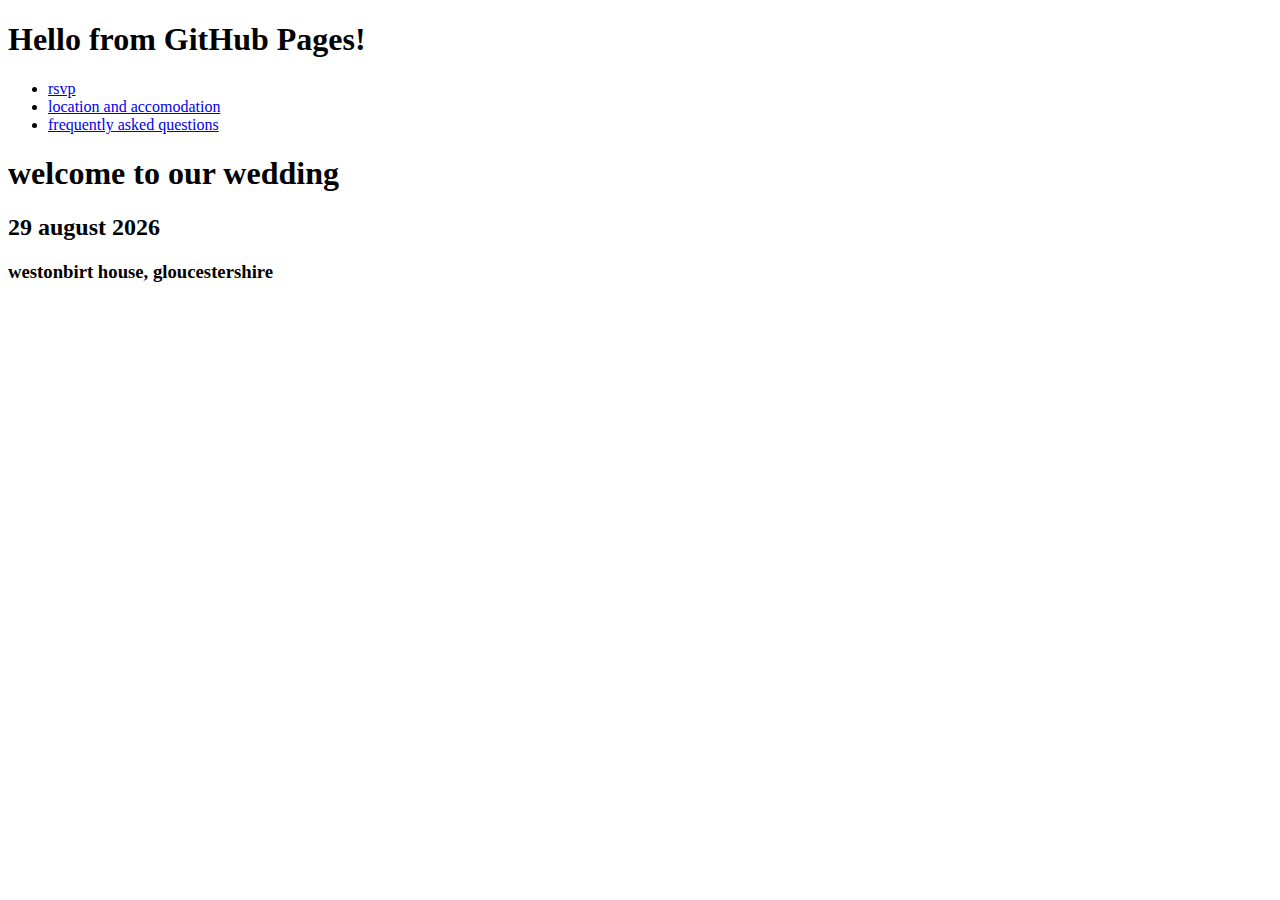
<file: index.html>
<!DOCTYPE html>
<html>
<head>
  <meta charset="utf-8">
  <title>Test Page</title>
</head>
<body>
  <h1>Hello from GitHub Pages!</h1>
</body>
</html>



<head>
  <link rel="stylesheet" href="styles.css">
  <meta charset = "utf-8">
  <meta name ="viewport" content="width=device-width, initial-scale=1.0"/>
  <title> welcome</title>
  
    <link rel="preconnect" href="https://fonts.googleapis.com">
    <link rel="preconnect" href="https://fonts.gstatic.com" crossorigin>
    <link href="https://fonts.googleapis.com/css2?family=Lavishly+Yours&display=swap" rel="stylesheet"> 

    <link rel="stylesheet" href="styles.css">

  
</head>


<body>
    <div id="navigation-bar" class="ui container">
      <nav class="menu">
        <ul>
          <li>
            <a href="/#rsvp-section">rsvp</a>
          </li>
          <li>
            <a href=/#location-section">location and accomodation</a>
          </li>
          <li>
            <a href="/#faq">frequently asked questions</a>
          </li>
        </ul>
      </nav>
    </div>

    <div>
      <h1>welcome to our wedding</h1>
      <h2>29 august 2026</h2>
      <h3>westonbirt house, gloucestershire</h3>

    </div>
</body>

</html>
</file>
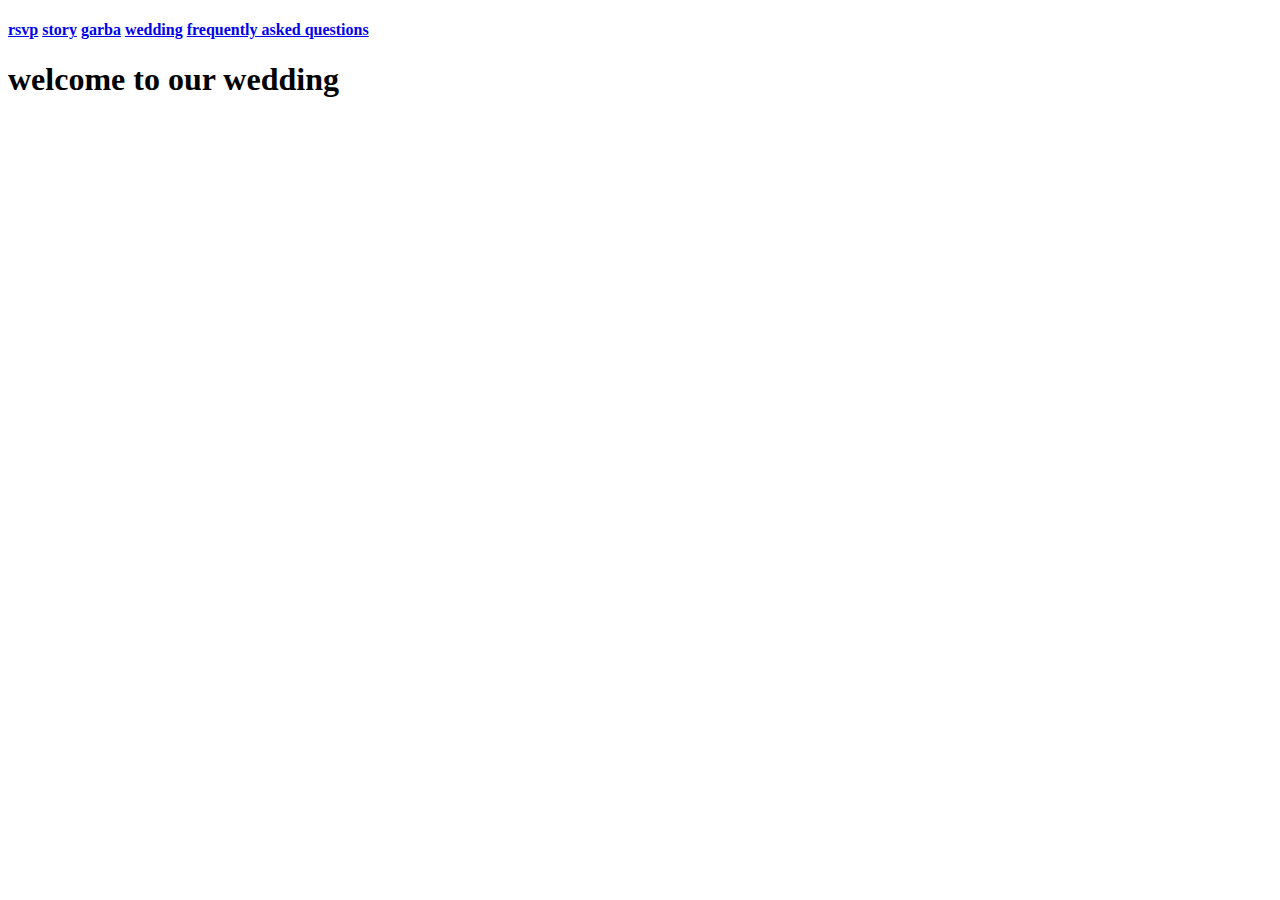
<file: home.html>
<!DOCTYPE html>
<html>
<head>
  <meta charset="utf-8">
  <meta name ="viewport" content="width=device-width, initial-scale=1.0"/>
  <title> home </title>
  
  <link rel="stylesheet" href="home.css">


    <link rel="preconnect" href="https://fonts.googleapis.com">
    <link rel="preconnect" href="https://fonts.gstatic.com" crossorigin>
    <link href="https://fonts.googleapis.com/css2?family=Lavishly+Yours&display=swap" rel="stylesheet"> 

    <link rel="stylesheet" href="styles.css">
    <link rel="stylesheet" href="home.css">

  
</head>
  <div class="topnav">
      <h4>
      <a href="rsvp.html">rsvp</a> <a href="story.html">story</a> <a href="dance.html">garba</a>  <a href="wedding.html">wedding</a>  <a href="faq.html">frequently asked questions</a>
      </h4>
      
  </div>

    <div class="title">
      <h1>welcome to our wedding</h1>




      
    </div>

 
</body>

</html>
</file>
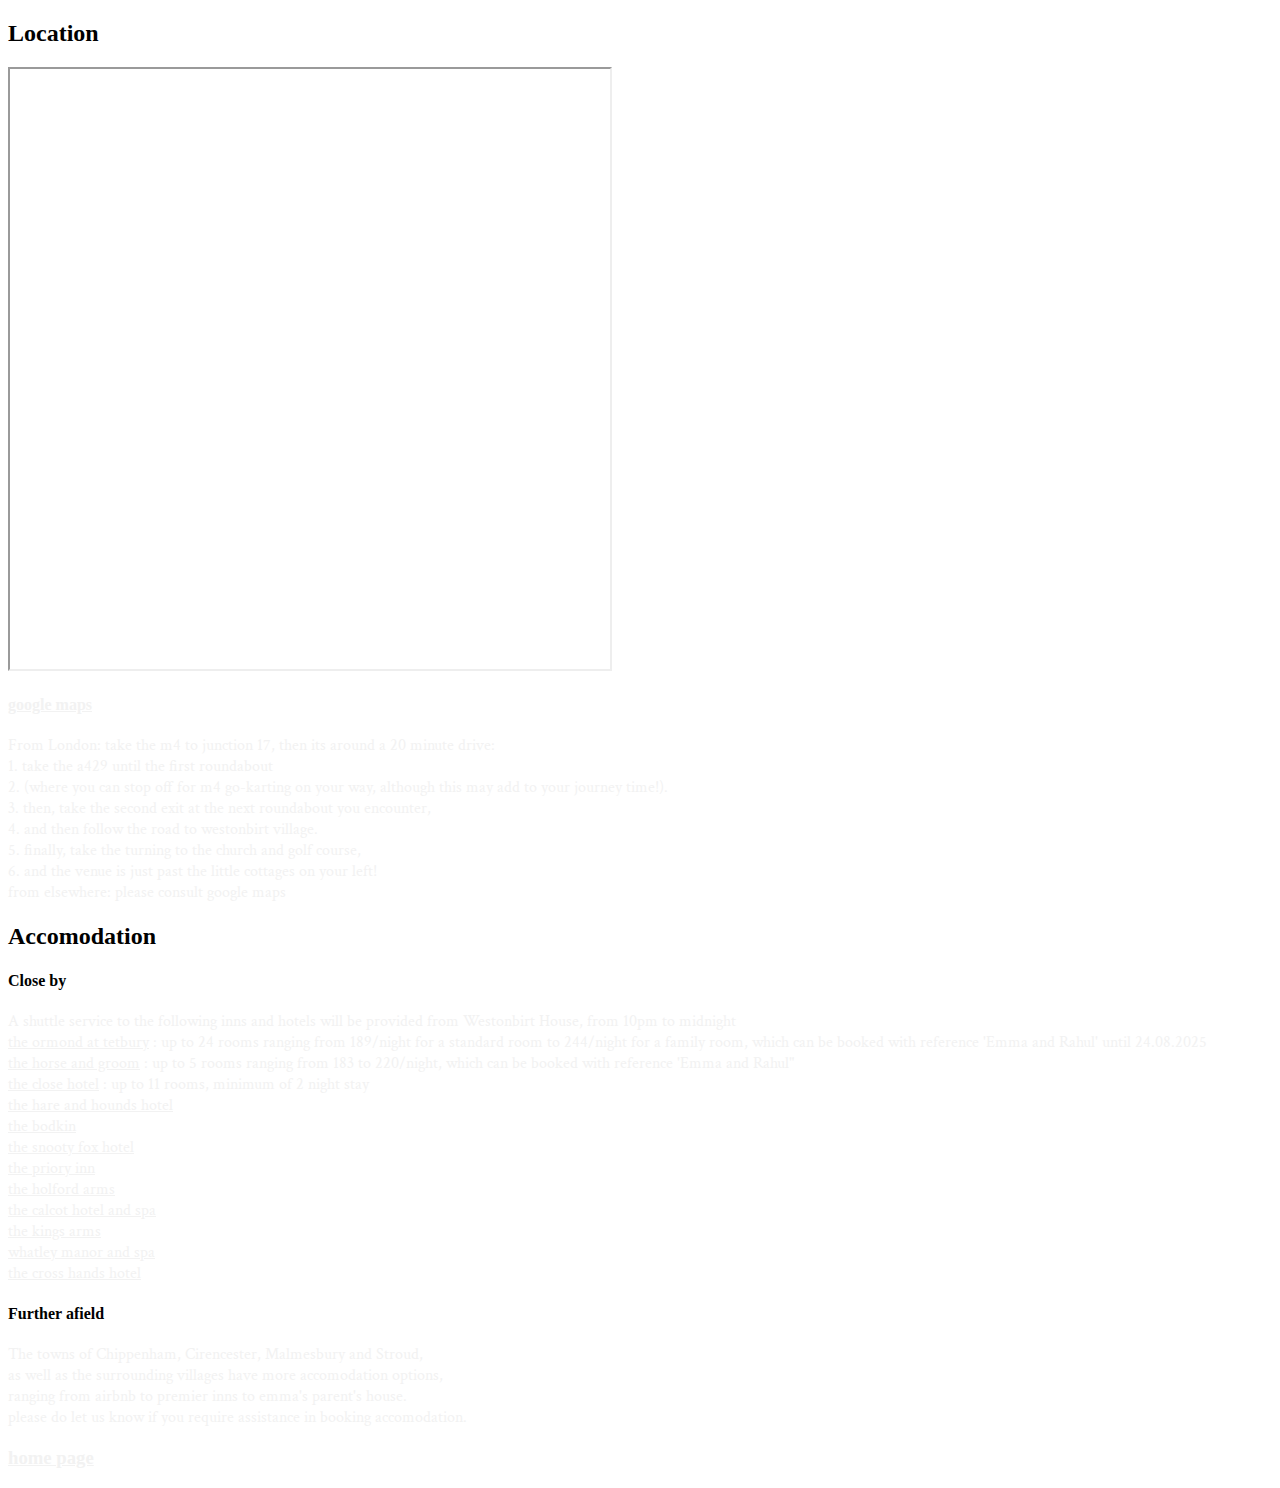
<file: location.html>
<!DOCTYPE html>
<html>
<head>
  <meta charset="utf-8">
  <meta name ="viewport" content="width=device-width, initial-scale=1.0"/>
  <title> Wedding </title>




    <link rel="preconnect" href="https://fonts.googleapis.com">
    <link rel="preconnect" href="https://fonts.gstatic.com" crossorigin>
    <link href="https://fonts.googleapis.com/css2?family=Lavishly+Yours&display=swap" rel="stylesheet"> 

    <link rel="stylesheet" href="styles.css">
    <link rel="stylesheet" href="wedding.css">


    <link rel="preconnect" href="https://fonts.googleapis.com">
    <link rel="preconnect" href="https://fonts.gstatic.com" crossorigin>
    <link href="https://fonts.googleapis.com/css2?family=Crimson+Text:ital,wght@0,400;0,600;0,700;1,400;1,600;1,700&display=swap" rel="stylesheet">


  <style>
    f1 {
        font-family: "Crimson Text", serif;
        font-weight: 400;
        font-style: normal;
        color: #f2f2f2;
}
    a:link {
      color: #f2f2f2;
      font: italic;
    }

    a:visited {
      color: pink;
      font: italic;
    }
  </style>

  <style>
    container {
      justify-content: center;
    }
  </style>
</head>


<body>
  <div class="container">
    <div class="row">
    

      <div><h2>Location</h2>
         <div class="google-maps">
            <iframe src="https://www.google.com/maps/embed?pb=!1m18!1m12!1m3!1d2477.958337080128!2d-2.200336288265369!3d51.60565197171836!2m3!1f0!2f0!3f0!3m2!1i1024!2i768!4f13.1!3m3!1m2!1s0x487173915e3d8855%3A0x711cf494561dfd4c!2sWestonbirt%20House!5e0!3m2!1sen!2suk!4v1748976651778!5m2!1sen!2suk" width="600" height="600" allowfullscreen="" loading="lazy" referrerpolicy="no-referrer-when-downgrade"></iframe>
            </div>  
            <div><h4><a href="https://www.google.com/maps/place/Westonbirt+House/@51.6064804,-2.2148932,14.85z/data=!4m6!3m5!1s0x487173915e3d8855:0x711cf494561dfd4c!8m2!3d51.605652!4d-2.197756!16zL20vMGJiXzk0?entry=ttu&g_ep=EgoyMDI1MDUyMS4wIKXMDSoASAFQAw%3D%3D">google maps</a></h4>
        <div class="container">
          <f1>
          <div>From London: take the m4 to junction 17, then its around a 20 minute drive: </div>
          <div>1. take the a429 until the first roundabout </div>
          <div>2. (where you can stop off for m4 go-karting on your way, although this may add to your journey time!).</div>
          <div>3. then, take the second exit at the next roundabout you encounter,</div> 
          <div>4. and then follow the road to westonbirt village.</div> 
          <div>5. finally, take the turning to the church and golf course,</div> 
          <div>6. and the venue is just past the little cottages on your left!</div>
          <div>from elsewhere: please consult google maps</div></f1>
        </div>
      </div>

      <div><h2>Accomodation</h2>
          <div><h4>Close by</h4></div>
            <div class="container">
              <f1>
              <div> A shuttle service to the following inns and hotels will be provided from Westonbirt House, from 10pm to midnight </div>
              <div> <a href="https://www.theormondattetbury.co.uk/">the ormond at tetbury</a> : up to 24 rooms ranging from 189/night for a standard room to 244/night for a family room, which can be booked with reference 'Emma and Rahul' until 24.08.2025 </div>
              <div> <a href="https://butcombe.com/the-horse-and-groom-wiltshire/rooms/">the horse and groom</a> : up to 5 rooms ranging from 183 to 220/night, which can be booked with reference 'Emma and Rahul" </div>
              <div> <a href="https://www.cotswold-inns-hotels.co.uk/the-close-hotel/">the close hotel</a> : up to 11 rooms, minimum of 2 night stay</div>
              <div> <a href="https://www.cotswold-inns-hotels.co.uk/hare-and-hounds-hotel/">the hare and hounds hotel</a> </div>
              <div> <a href="https://thebodkin.co.uk/">the bodkin</a> </div>
              <div> <a href="https://snooty-fox.co.uk/">the snooty fox hotel</a> </div>
              <div> <a href="https://theprioryinn.co.uk/">the priory inn</a> </div>
              <div> <a href="https://www.theholfordarms.co.uk/">the holford arms</a> </div>
              <div> <a href="https://calcot.co/">the calcot hotel and spa</a> </div>
              <div> <a href="https://butcombe.com/pubs/the-kings-arms-gloucestershire/">the kings arms</a> </div>
              <div> <a href="https://www.whatleymanor.com//">whatley manor and spa</a> </div>
              <div> <a href="https://www.greenekinginns.co.uk/hotels/gloucestershire/cross-hands-hotel">the cross hands hotel</a> </div></f1></div>
        <div><h4>Further afield</h4></div>
            <div class="container">
              <f1>
              <div>The towns of Chippenham, Cirencester, Malmesbury and Stroud, </div>
              <div>as well as the surrounding villages have more accomodation options, </div>
              <div>ranging from airbnb to premier inns to emma's parent's house.</div>
              <div>please do let us know if you require assistance in booking accomodation.</div></f1>
            </div>
          <div><h3><a href="home">home page</a></h3></div>
        </div>
        </div>
        </div>

  </div>
    
</div>
</body>
</html>
</file>
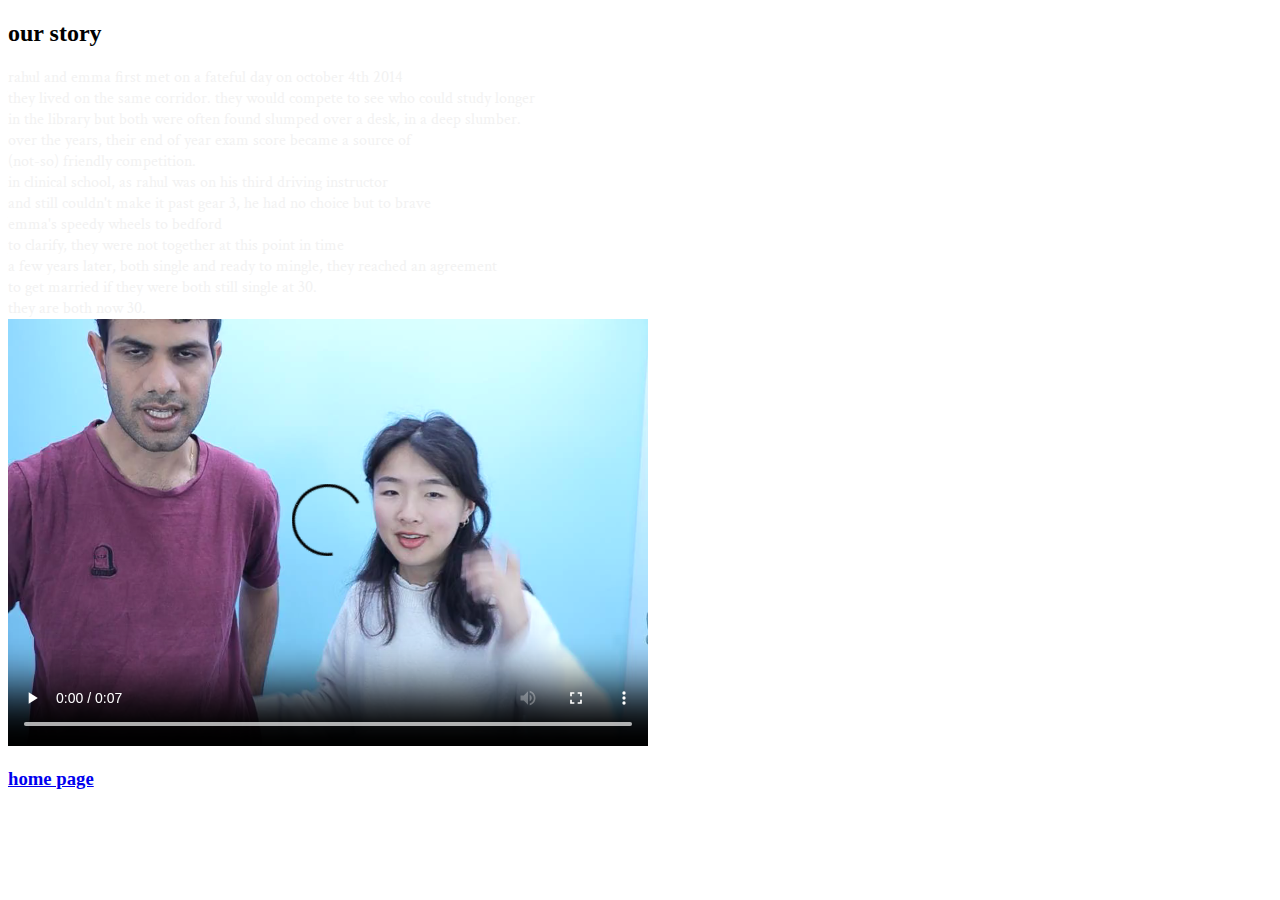
<file: story.html>
<!DOCTYPE html>
<html>
<head>
  <meta charset="utf-8">
  <meta name ="viewport" content="width=device-width, initial-scale=1.0"/>
  <title> story </title>
  
    <link rel="preconnect" href="https://fonts.googleapis.com">
    <link rel="preconnect" href="https://fonts.gstatic.com" crossorigin>
    <link href="https://fonts.googleapis.com/css2?family=Lavishly+Yours&display=swap" rel="stylesheet"> 

    <link rel="stylesheet" href="styles.css">
    <link rel="stylesheet" href="story.css">

    <link rel="preconnect" href="https://fonts.googleapis.com">
    <link rel="preconnect" href="https://fonts.gstatic.com" crossorigin>
    <link href="https://fonts.googleapis.com/css2?family=Crimson+Text:ital,wght@0,400;0,600;0,700;1,400;1,600;1,700&display=swap" rel="stylesheet">


  <style>
    f1 {
        font-family: "Crimson Text", serif;
        font-weight: 400;
        font-style: normal;
        color: #f2f2f2;
}
  </style>
  <style>
      .container {
        justify-content: centre;
      }

      .row {
        justify-content: centre;
      }
    </style>

  
</head>

<body>
<div class="box">
 <div class="container">
  <div class="row">
   <h2>our story</h2>
   <f1>
     <div>rahul and emma first met on a fateful day on october 4th 2014 </div>
     <div>they lived on the same corridor. they would compete to see who could study longer</div>
     <div> in the library but both were often found slumped over a desk, in a deep slumber.</div> 
     <div>over the years, their end of year exam score became a source of </div>
     <div>(not-so) friendly competition. </div>
     <div>in clinical school, as rahul was on his third driving instructor </div>
     <div>and still couldn't make it past gear 3, he had no choice but to brave </div>
     <div>emma's speedy wheels to bedford</div>
     <div>to clarify, they were not together at this point in time</div>
     <div>a few years later, both single and ready to mingle, they reached an agreement </div>
     <div>to get married if they were both still single at 30.</div>
     <div>they are both now 30.</div>
    
    
    </f1>

<div class="box">
</div>
  <div class="container">
   <div class="row">
    <div class="photoboothvid">
      <video src="photoboothkorea.mp4" type="video/mp4" controls=loop width=640 height=auto>
      </video>
    </div>
 </div>
 </div>
    <div><h3><a href="home">home page</a></h3></div>
  </div>
   
 </div>
</body>
</html>
</file>
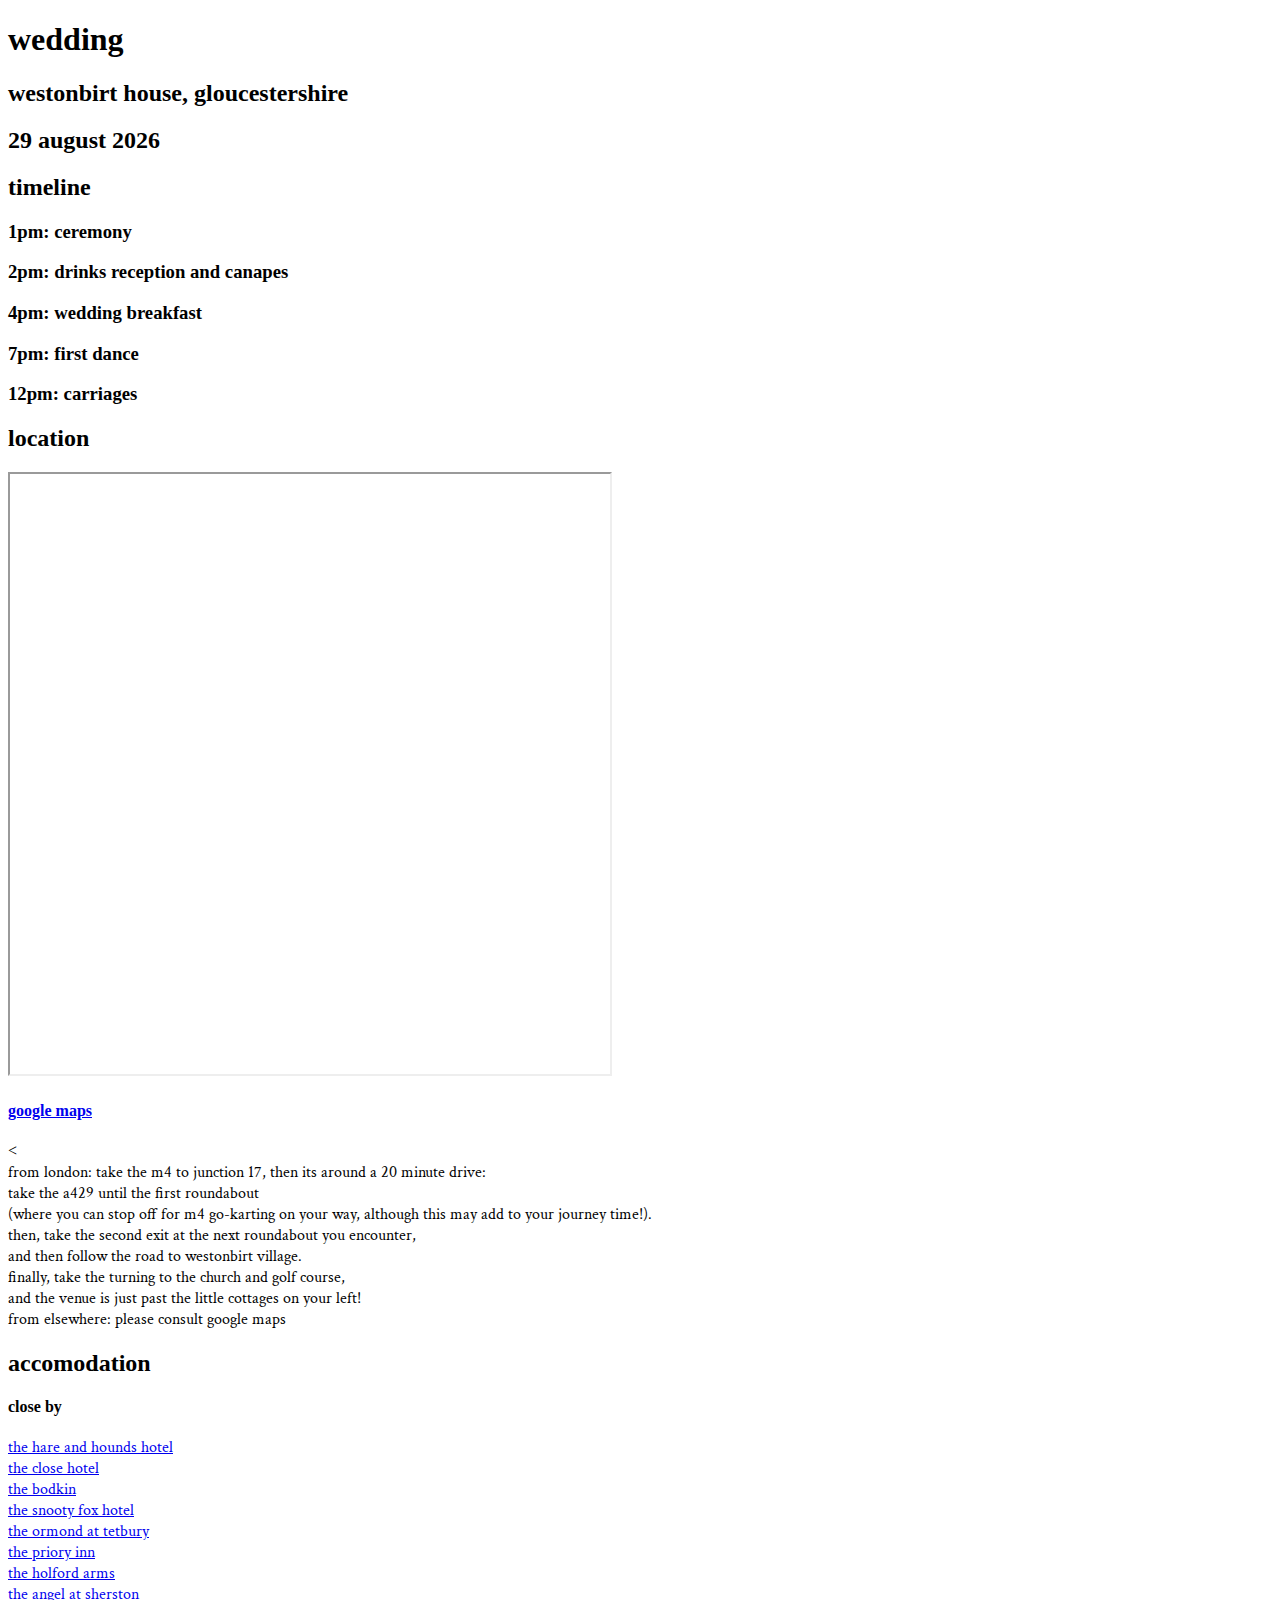
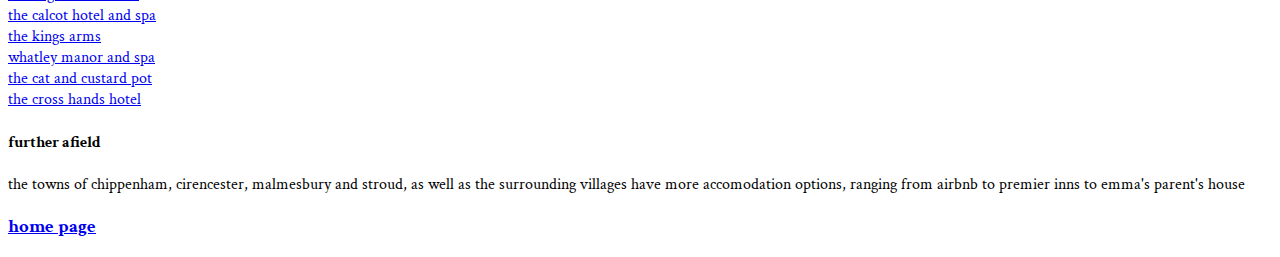
<file: wedding.html>
<!DOCTYPE html>
<html>
<head>
  <meta charset="utf-8">
  <meta name ="viewport" content="width=device-width, initial-scale=1.0"/>
  <title> wedding </title>




    <link rel="preconnect" href="https://fonts.googleapis.com">
    <link rel="preconnect" href="https://fonts.gstatic.com" crossorigin>
    <link href="https://fonts.googleapis.com/css2?family=Lavishly+Yours&display=swap" rel="stylesheet"> 

    <link rel="stylesheet" href="styles.css">
    <link rel="stylesheet" href="wedding.css">


    <link rel="preconnect" href="https://fonts.googleapis.com">
    <link rel="preconnect" href="https://fonts.gstatic.com" crossorigin>
    <link href="https://fonts.googleapis.com/css2?family=Crimson+Text:ital,wght@0,400;0,600;0,700;1,400;1,600;1,700&display=swap" rel="stylesheet">
   

    <link rel="stylesheet" href="styles.css">
    <link rel="stylesheet" href="rsvp.css">

  <style>
    f1 {
        font-family: "Crimson Text", serif;
        font-weight: 400;
        font-style: normal;
}
  </style>

  
</head>


<body>
  <div class="container">
    <div class="row">
      <h1>wedding</h1>
      <h2>westonbirt house, gloucestershire</h2>
      <h2>29 august 2026</h2>

      
      <div class="containertimeline">
        <div><h2>timeline</h2></div>
        <div><h3>
          1pm: ceremony</h3></div>
        <div><h3>
          2pm: drinks reception and canapes</h3></div>
        <div><h3>
          4pm: wedding breakfast</h3></div>
        <div><h3>
          7pm: first dance</h3></div>
        <div><h3>
          12pm: carriages</h3></div>
      </div>

  
      <div><h2>location</h2>
         <div class="google-maps">
            <iframe src="https://www.google.com/maps/embed?pb=!1m18!1m12!1m3!1d2477.958337080128!2d-2.200336288265369!3d51.60565197171836!2m3!1f0!2f0!3f0!3m2!1i1024!2i768!4f13.1!3m3!1m2!1s0x487173915e3d8855%3A0x711cf494561dfd4c!2sWestonbirt%20House!5e0!3m2!1sen!2suk!4v1748976651778!5m2!1sen!2suk" width="600" height="600" allowfullscreen="" loading="lazy" referrerpolicy="no-referrer-when-downgrade"></iframe>
            </div>  
            <div><h4><a href="https://www.google.com/maps/place/Westonbirt+House/@51.6064804,-2.2148932,14.85z/data=!4m6!3m5!1s0x487173915e3d8855:0x711cf494561dfd4c!8m2!3d51.605652!4d-2.197756!16zL20vMGJiXzk0?entry=ttu&g_ep=EgoyMDI1MDUyMS4wIKXMDSoASAFQAw%3D%3D">google maps</a></h4>
        <<f1>
          <div>from london: take the m4 to junction 17, then its around a 20 minute drive: </div>
          <div>take the a429 until the first roundabout </div>
          <div>(where you can stop off for m4 go-karting on your way, although this may add to your journey time!).</div>
          <div>then, take the second exit at the next roundabout you encounter,</div> 
          <div>and then follow the road to westonbirt village.</div> 
          <div>finally, take the turning to the church and golf course,</div> 
          <div>and the venue is just past the little cottages on your left!</div>
          <div>from elsewhere: please consult google maps</div></f1>
  
      </div>

      <div><h2>accomodation</h2>
        <div class="container">
          <div class="row">
            <h4> close by </h4>
            <f1>
            <div> <a href="https://www.cotswold-inns-hotels.co.uk/hare-and-hounds-hotel/">the hare and hounds hotel</a> </div>
            <div> <a href="https://www.cotswold-inns-hotels.co.uk/the-close-hotel/">the close hotel</a> </div>
            <div> <a href="https://thebodkin.co.uk/">the bodkin</a> </div>
            <div> <a href="https://snooty-fox.co.uk/">the snooty fox hotel</a> </div>
            <div> <a href="https://www.theormondattetbury.co.uk/">the ormond at tetbury</a> </div>
            <div> <a href="https://theprioryinn.co.uk/">the priory inn</a> </div>
            <div> <a href="https://www.theholfordarms.co.uk/">the holford arms</a> </div>
            <div> <a href="https://www.angel-sherston.co.uk/">the angel at sherston</a> </div>
            <div> <a href="https://calcot.co/">the calcot hotel and spa</a> </div>
            <div> <a href="https://butcombe.com/pubs/the-kings-arms-gloucestershire/">the kings arms</a> </div>
            <div> <a href="https://www.whatleymanor.com//">whatley manor and spa</a> </div>
            <div> <a href="https://catandcustard.co.uk/">the cat and custard pot</a> </div>
            <div> <a href="https://www.greenekinginns.co.uk/hotels/gloucestershire/cross-hands-hotel">the cross hands hotel</a> </div
          </f1>
            <h4> further afield </h4>
            <f1>
            <div>the towns of chippenham, cirencester, malmesbury and stroud, as well as the surrounding villages have more accomodation options, ranging from airbnb to premier inns to emma's parent's house</f1>
          </div>
          <div><h3><a href="home">home page</a></h3></div>
        </div>
        </div>
        </div>

  </div>
    
</div>
</body>
</html>
</file>
<file: styles.css>

</file>
<file: home.css>

</file>
<file: wedding.css>

</file>
<file: story.css>

</file>
<file: rsvp.css>

</file>
